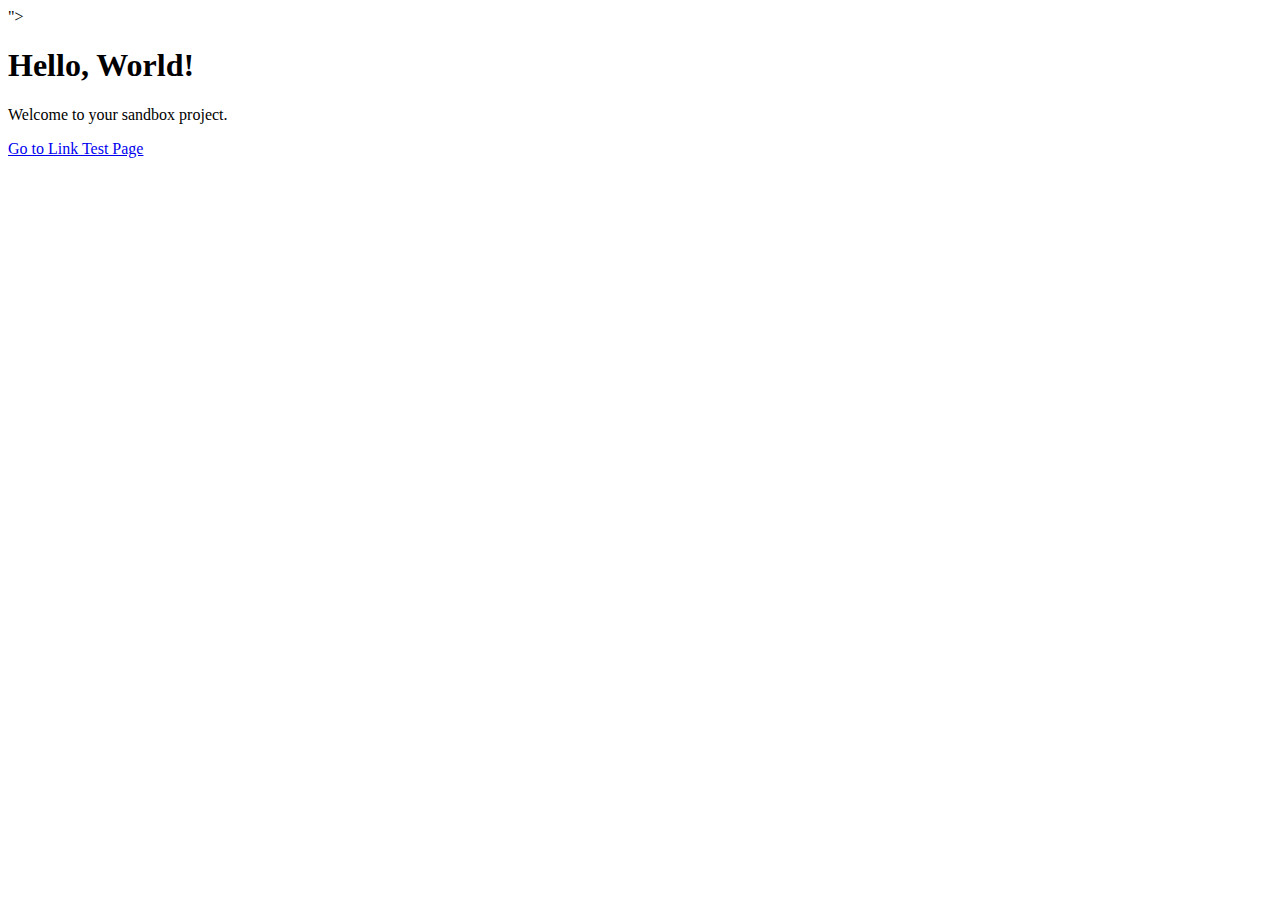
<file: index.html>
<!DOCTYPE html>
<html lang="en">">
<head>
    <meta charset="UTF-8">
    <meta name="viewport" content="width=device-width, initial-scale=1.0">
    <title>Hello World</title>
</head>
<body>
    <h1>Hello, World!</h1>
    <p>Welcome to your sandbox project.</p>
    <a href="link-test.html">Go to Link Test Page</a>
</body>
</html>
</file>
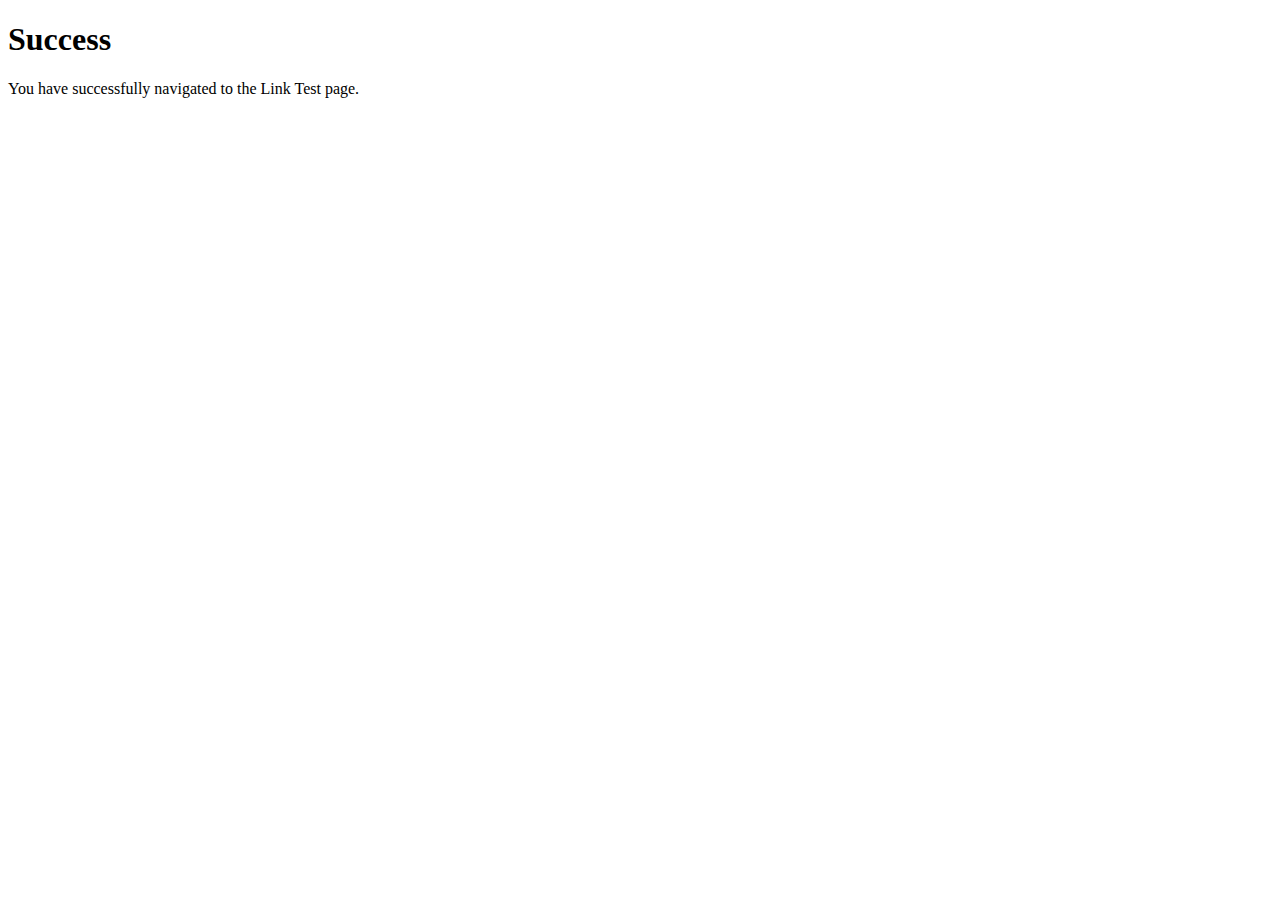
<file: link-test.html>
<!DOCTYPE html>
<html lang="en">
<head>
    <meta charset="UTF-8">
    <meta name="viewport" content="width=device-width, initial-scale=1.0">
    <title>Link Test</title>
</head>
<body>
    <h1>Success</h1>
    <p>You have successfully navigated to the Link Test page.</p>
</body>
</html>
</file>
